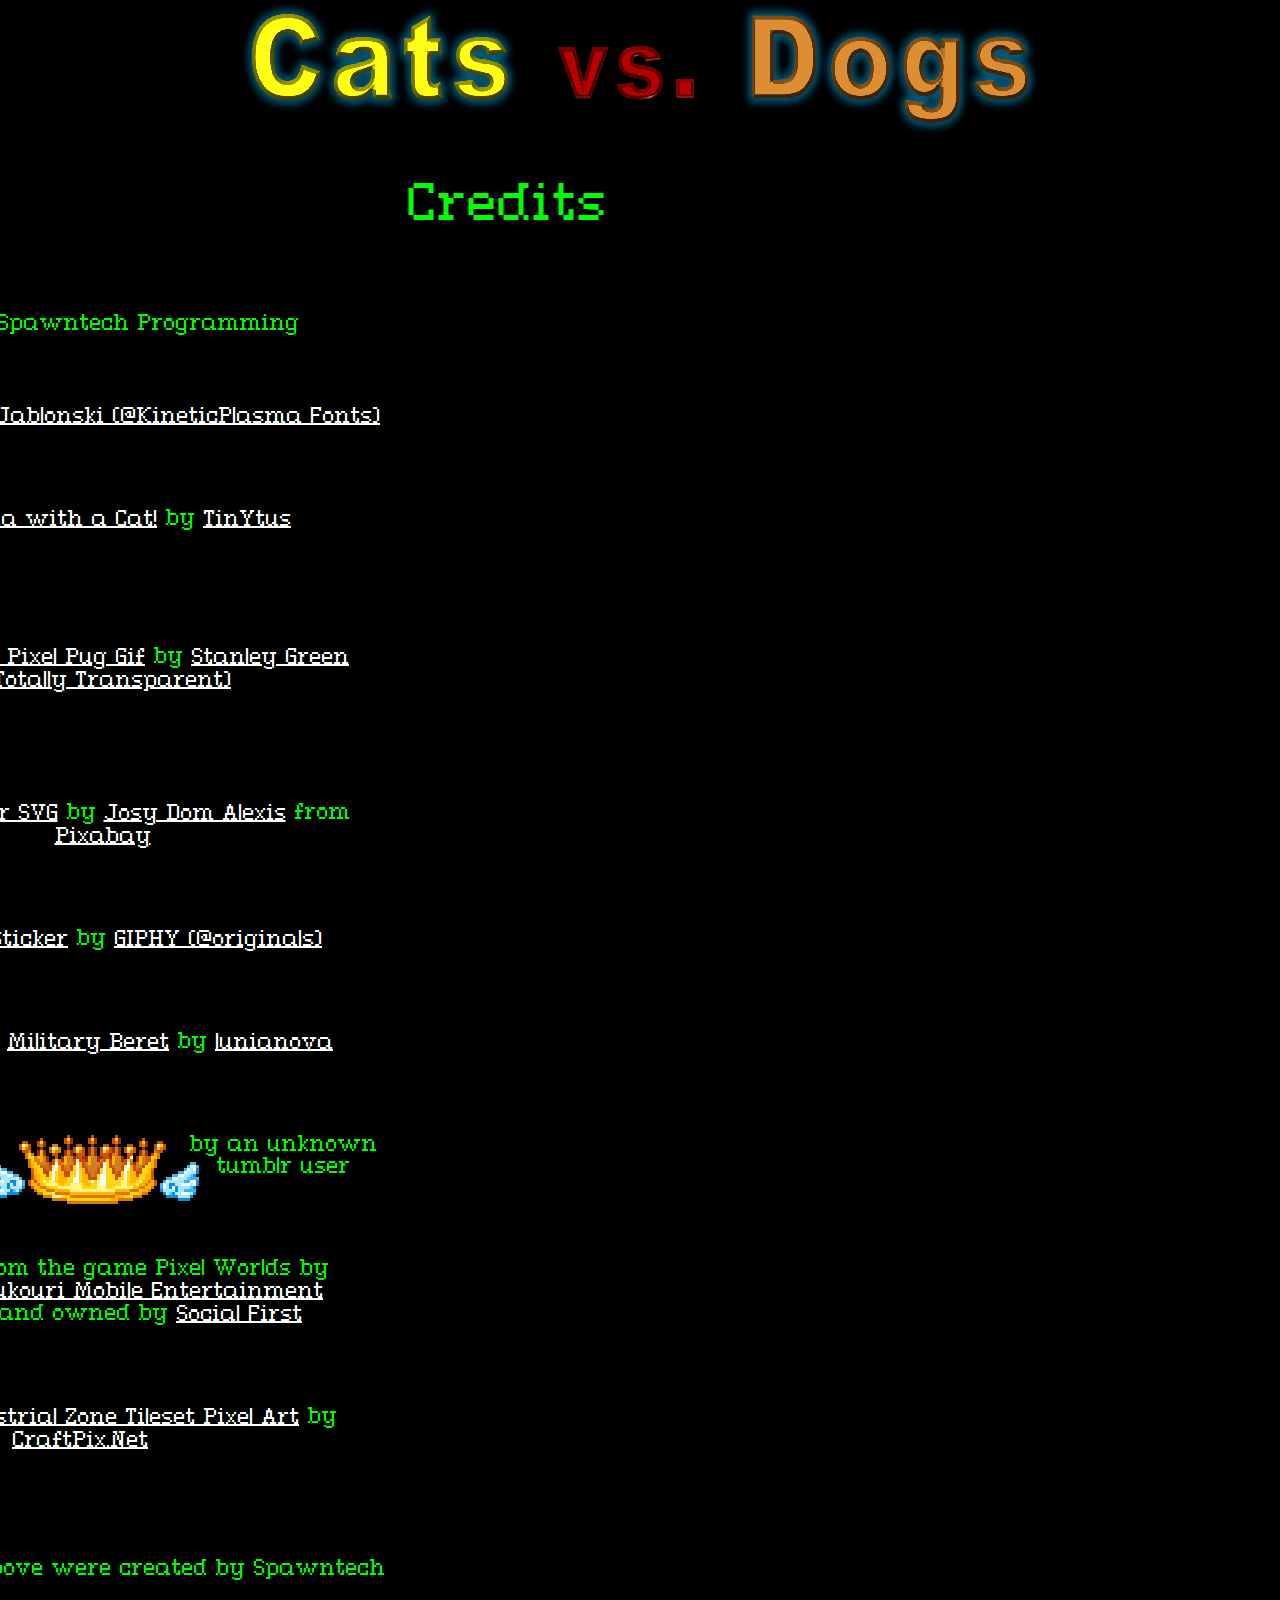
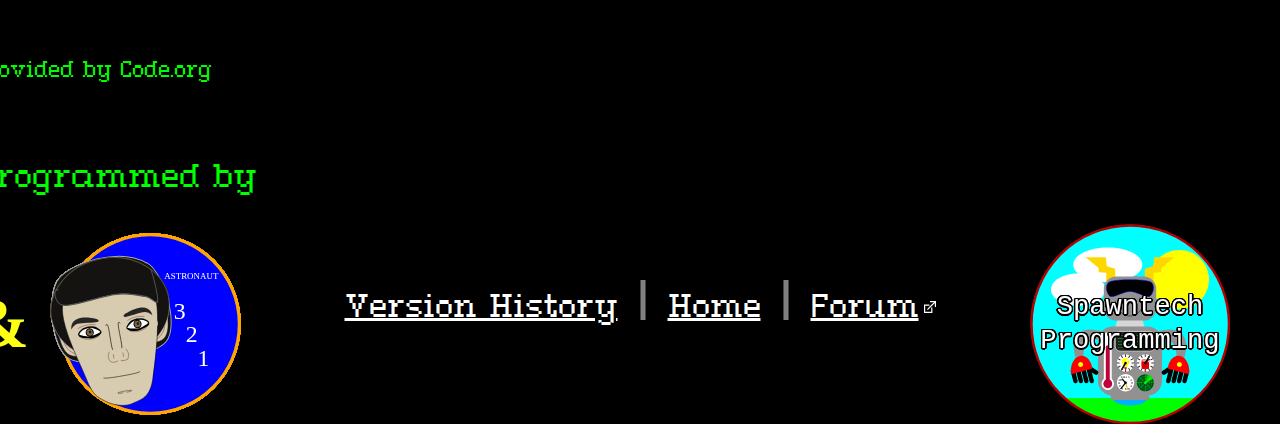
<file: credits/index.html>
<!DOCTYPE html>
<html>
  <head>
    <link
      rel="icon"
      href="../assets/icon.ico"
    />
    <title>Credits | Cats vs. Dogs</title>
    <meta charset="utf-8" />
    <link rel="stylesheet" href="../style.css" />
    <script src="linkScript.js"></script>
  </head>
  <body>
    <img
      id="title"
      width="800"
      height="137.315482321"
      src="../assets/title.png"
    >
    <h1>Credits</h1>
    <div id="allCredits">
      <h3 class="creditText">Cats vs. Dogs Title Art by Spawntech Programming</h3>
      <h3>
        <a href="https://www.fontspace.com/connection-serif-font-f26406"
          >Connection Serif Font</a
        >
        by
        <a href="https://www.fontspace.com/kineticplasma-fonts"
          >Robert Jablonski (@KineticPlasma Fonts)</a
        >
      </h3>
      <img
        class="creditImage"
        src="../assets/cat.gif"
        width="200"
        height="130"
      >
      <h3 class="creditText">
        <a href="https://community.gamedev.tv/t/tilevania-with-a-cat/219477"
          >Tilevania with a Cat!</a
        >
        by <a href="https://community.gamedev.tv/u/tinytus/">TinYtus</a>
      </h3>
      <img
        class="creditImage"
        src="../assets/dog.gif"
        width="200"
        height="132"
      >
      <h3 class="creditText" id="dog">
        <a
          href="https://totallytransparent.tumblr.com/post/55811697266/transparent-pixel-pug-gif-edited-by-totally"
          >Transparent Pixel Pug Gif</a
        >
        by <a href="https://stanley-green.tumblr.com/">Stanley Green</a>
        <a href="https://totallytransparent.tumblr.com/"
          >(@Totally Transparent)</a
        >
      </h3>
      <svg class="creditImage" id="gearSVG" width="175" height="150">
        <path
          d="M123,73V55h-14.08c-1.21-6.03-3.68-11.63-7-16.54l10.23-10.23L99.77,15.85L89.54,26.08   c-4.91-3.32-10.51-5.7-16.54-6.91V5H55v14.08c-6.03,1.21-11.63,3.68-16.54,7L28.23,15.85L15.85,28.23l10.09,10.09   c-3.32,4.92-5.69,10.64-6.88,16.68H5v18l14.16,0.02c1.22,5.97,3.61,11.59,6.91,16.35l-10.22,10.4l12.38,12.38l10.23-10.23   c4.91,3.32,10.51,5.7,16.54,6.91V123h18l0.06-14.11c6.03-1.21,11.63-3.67,16.54-6.99l10.2,10.24l12.36-12.38l-10.23-10.22   c3.32-4.91,5.69-10.51,6.9-16.54H123z M64,85.08c-11.64,0-21.08-9.44-21.08-21.08S52.36,42.92,64,42.92S85.08,52.36,85.08,64   S75.64,85.08,64,85.08z"
          fill="#AFAFAF"
        />
        <path
          d="m73 126h-18c-1.657 0-3-1.343-3-3v-11.775c-4.644-1.175-9.041-3.011-13.124-5.479l-8.525 8.524c-1.125 1.126-3.118 1.125-4.242 0l-12.38-12.38c-1.165-1.164-1.173-3.049-0.019-4.224l8.53-8.681c-2.419-3.951-4.278-8.362-5.466-12.97l-11.778-0.015c-1.656-2e-3 -2.996-1.345-2.996-3v-18c0-1.657 1.343-3 3-3h11.657c1.172-4.685 3.029-9.195 5.461-13.259l-8.39-8.39c-1.172-1.171-1.172-3.071 0-4.242l12.38-12.38c1.125-1.125 3.117-1.126 4.242 0l8.522 8.522c4.152-2.526 8.551-4.39 13.126-5.562v-11.689c0-1.657 1.343-3 3-3h18c1.657 0 3 1.343 3 3v11.775c4.644 1.175 9.041 3.011 13.124 5.479l8.525-8.524c1.125-1.126 3.118-1.125 4.242 0l12.38 12.38c0.563 0.563 0.879 1.325 0.879 2.121 0 0.795-0.316 1.559-0.879 2.121l-8.522 8.522c2.526 4.152 4.39 8.551 5.562 13.126h11.691c1.657 0 3 1.343 3 3v18c0 1.657-1.343 3-3 3h-11.774c-1.176 4.65-3.008 9.047-5.469 13.123l8.523 8.515c1.172 1.171 1.173 3.07 3e-3 4.242l-12.36 12.38c-0.563 0.563-1.327 0.88-2.123 0.88h-2e-3c-0.797 0-1.561-0.318-2.124-0.883l-8.492-8.526c-4.147 2.521-8.547 4.381-13.132 5.553l-0.05 11.729c-7e-3 1.652-1.348 2.987-3 2.987zm-15-6h12.013l0.047-11.123c6e-3 -1.425 1.013-2.648 2.41-2.929 5.46-1.096 10.659-3.294 15.45-6.534 1.193-0.806 2.79-0.652 3.806 0.368l8.077 8.109 8.116-8.129-8.108-8.1c-1.018-1.017-1.17-2.612-0.365-3.803 3.155-4.667 5.323-9.865 6.444-15.45 0.281-1.401 1.512-2.41 2.941-2.41h11.169v-11.999h-11.08c-1.429 0-2.66-1.008-2.941-2.41-1.093-5.447-3.294-10.645-6.544-15.45-0.805-1.191-0.652-2.786 0.364-3.802l8.108-8.109-8.137-8.137-8.109 8.108c-1.016 1.016-2.611 1.169-3.802 0.364-4.679-3.165-9.877-5.336-15.45-6.454-1.401-0.28-2.409-1.511-2.409-2.94v-11.17h-12v11.08c0 1.429-1.008 2.66-2.41 2.941-5.447 1.093-10.645 3.294-15.45 6.544-1.191 0.805-2.787 0.652-3.802-0.364l-8.109-8.108-8.137 8.137 7.968 7.969c1.016 1.016 1.169 2.608 0.366 3.799-3.099 4.593-5.32 9.981-6.423 15.583-0.276 1.405-1.51 2.419-2.943 2.419h-11.06v12.004l11.165 0.016c1.424 2e-3 2.65 1.004 2.935 2.399 1.129 5.526 3.354 10.796 6.436 15.242 0.821 1.184 0.684 2.784-0.326 3.812l-8.135 8.279 8.156 8.156 8.109-8.108c1.015-1.017 2.609-1.17 3.802-0.364 4.679 3.165 9.877 5.336 15.45 6.454 1.401 0.281 2.41 1.512 2.41 2.941v11.169zm6-31.92c-13.278 0-24.08-10.802-24.08-24.08s10.802-24.08 24.08-24.08 24.08 10.802 24.08 24.08-10.802 24.08-24.08 24.08zm0-42.16c-9.969 0-18.08 8.111-18.08 18.08s8.111 18.08 18.08 18.08 18.08-8.111 18.08-18.08-8.111-18.08-18.08-18.08z"
          fill="#231F20"
        />
      </svg>
      <h3 class="creditText" id="gear">
        <a href="https://pixabay.com/vectors/settings-gear-options-1630709/"
          >Settings Gear SVG</a
        >
        by
        <a
          href="https://pixabay.com/users/josy_dom_alexis-487968/?utm_source=link-attribution&utm_medium=referral&utm_campaign=image&utm_content=1630709"
          >Josy Dom Alexis</a
        >
        from
        <a
          href="https://pixabay.com//?utm_source=link-attribution&utm_medium=referral&utm_campaign=image&utm_content=1630709"
          >Pixabay</a
        >
      </h3>
      <img
        class="creditImage"
        src="../assets/boom.gif"
        width="150"
        height="150"
      >
      <h3 class="creditText" id="boom"><a href="https://giphy.com/stickers/fire-flame-studiosoriginalstickers-26BRx71hqRexBe7Wo">Fire Explosion Sticker</a> by <a href="https://giphy.com/originals">GIPHY (@originals)</a></h3>
      <img
        class="creditImage"
        src="../assets/beret.png"
        width="190"
        height="110"
      >
      <h3 class="creditText" id="beret"><a href="https://www.reddit.com/r/PixelArt/comments/ewp6yh/military_beret/">Military Beret</a> by <a href="https://www.reddit.com/user/lunianova/">lunianova</a></h3>
      <img
        class="creditImage"
        src="../assets/crown.gif"
        width="225"
        height="84"
      >
      <h3 class="creditText" id="crown">by an unknown tumblr user</h3>
      <img
        class="creditImage"
        src="../assets/Iron Fence.png"
        width="100"
        height="100"
      >
      <img
        class="creditImage"
        src="../assets/Iron Block.png"
        width="100"
        height="100"
      >
      <img
        class="creditImage"
        src="../assets/Metal Slant.png"
        width="100"
        height="100"
      >
      <h3 class="creditText" id="triple">
        From the game Pixel Worlds by
        <br>
        <a href="http://www.kukouri.com/company">Kukouri Mobile Entertainment</a>
        <br>
        and owned by <a href="https://www.socialfirstgames.com/">Social First</a>
      </h3>
      <img
        class="creditImage"
        src="../assets/tileset.gif"
        width="160"
        height="96"
      >
      <h3 class="creditText" id="tileset">from <a href="https://craftpix.net/freebies/free-industrial-zone-tileset-pixel-art">Free Industrial Zone Tileset Pixel Art</a> by <a href="https://craftpix.net">CraftPix.Net</a></h3>
      <h3 id="end">Any variations of the images above were created by Spawntech</h3>
      <h3 class="creditText">
        All other assets provided by Code.org
      </h3>
      <h3 class="creditText" id="gamedev">Written and programmed by</h3>
      <h4 id="ampersand">&</h4>
      <iframe
        class="logo link1a"
        align="left"
        src="../animated/robot.html"
      ></iframe>
      <iframe
        class="logo link2a"
        align="right"
        src="../animated/logo.html"
      ></iframe>
      <a href="https://www.youtube.com/@spawn_tech" class="logo link1a circle"></a>
      <a
        href="https://www.khanacademy.org/profile/openpodbaydoorshal"
        class="logo link2a circle"
      >
      </a>
    </div>
    <div id="navLinks">
      <a href="../versions">Version History</a> | <a href="../">Home</a> |
      <a
        href="https://discord.gg/h2ZFPRUGpP"
        target="_blank"
        rel="noopener noreferrer"
        >Forum<svg width="12" height="15" id="external">
          <path
            fill="currentColor"
            d="M6 1.2V0h6v6h-1.2V2.046l-3.6 3.6V6.6v-.954L3.846 9 3 8.154 7.554 3.6H5.4v1.2H1.2v6h6V6.6h1.2V12H0V3.6h7.554l2.4-2.4H6z"
          ></path></svg
      ></a>
    </div>
  </body>

</html>
</file>
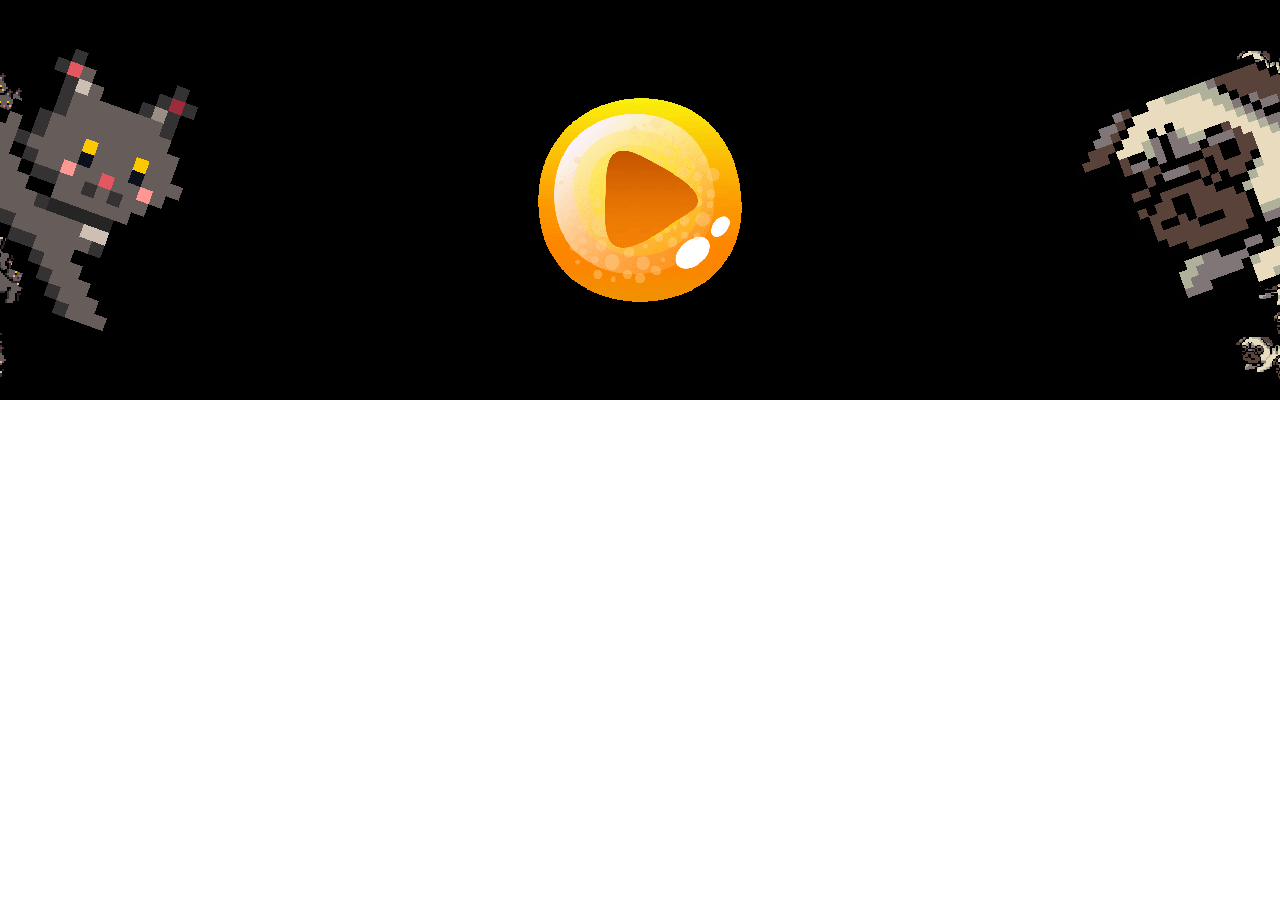
<file: playbutton.html>
<html>
  <head>
    <title>fancy play button</title>
    <meta charset="utf-8" />
    <meta name="viewport" content="width=device-width, initial-scale=1" />
    <script src="https://code.jquery.com/jquery-1.12.1.min.js"></script>
    <script src="gamelab-api.js"></script>
    <link href="gamelab.css" rel="stylesheet" type="text/css" />
    <script src="p5.js"></script>
    <script src="p5.play.js"></script>
    <script src="code4.js"></script>
    <style>
      body.expo {
        background-color: black;
      }
      #sketch.expo.no-controls {
        top: 82px;
      }
    </style>
  </head>
  <body
    class="web"
    style="
      margin: 0;
      overflow: hidden;
      user-select: none;
      -webkit-user-select: none;
      -webkit-touch-callout: none;
      position: fixed;
      top: 0;
      left: 0;
      width: 400px;
      height: 565px;
    "
  >
    <div id="sketch" class="web" style="position: absolute"></div>
    <div id="soft-buttons" style="display: none">
      <button id="leftButton" disabled className="arrow"></button>
      <button id="rightButton" disabled className="arrow"></button>
      <button id="upButton" disabled className="arrow"></button>
      <button id="downButton" disabled className="arrow"></button>
    </div>
    <div
      id="studio-dpad-container"
      style="
        position: absolute;
        width: 400px;
        bottom: 5px;
        height: 157px;
        overflow-y: hidden;
      "
    ></div>
  </body>
</html>
</file>
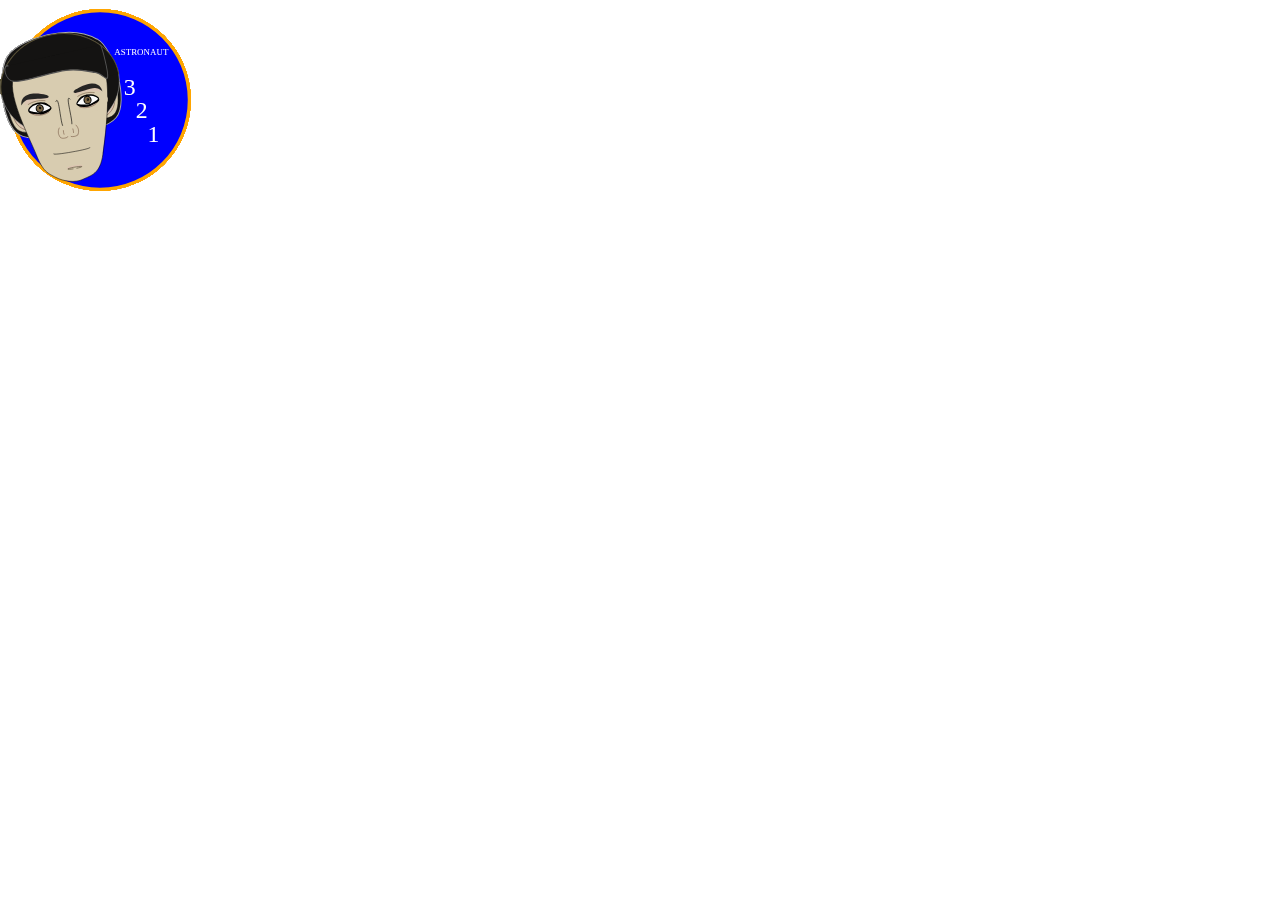
<file: animated/logo.html>
<html>
  <head>
    <title>Astronaut321 Logo</title>
    <meta charset="utf-8" />
    <meta name="viewport" content="width=device-width, initial-scale=1" />
    <script src="https://code.jquery.com/jquery-1.12.1.min.js"></script>
    <script src="gamelab-api.js"></script>
    <link href="gamelab.css" rel="stylesheet" type="text/css" />
    <script src="p5.js"></script>
    <script src="p5.play.js"></script>
    <script src="code2.js"></script>
    <style>
      body.expo {
        background-color: black;
      }
      #sketch.expo.no-controls {
        top: 82px;
      }
    </style>
  </head>
  <body
    class="web"
    style="
      margin: 0;
      overflow: hidden;
      user-select: none;
      -webkit-user-select: none;
      -webkit-touch-callout: none;
      position: fixed;
      top: 0;
      left: 0;
      width: 400px;
      height: 565px;
    "
  >
    <div id="sketch" class="web" style="position: absolute"></div>
    <div id="soft-buttons" style="display: none">
      <button id="leftButton" disabled className="arrow"></button>
      <button id="rightButton" disabled className="arrow"></button>
      <button id="upButton" disabled className="arrow"></button>
      <button id="downButton" disabled className="arrow"></button>
    </div>
    <div
      id="studio-dpad-container"
      style="
        position: absolute;
        width: 400px;
        bottom: 5px;
        height: 157px;
        overflow-y: hidden;
      "
    ></div>
  </body>
</html>
</file>
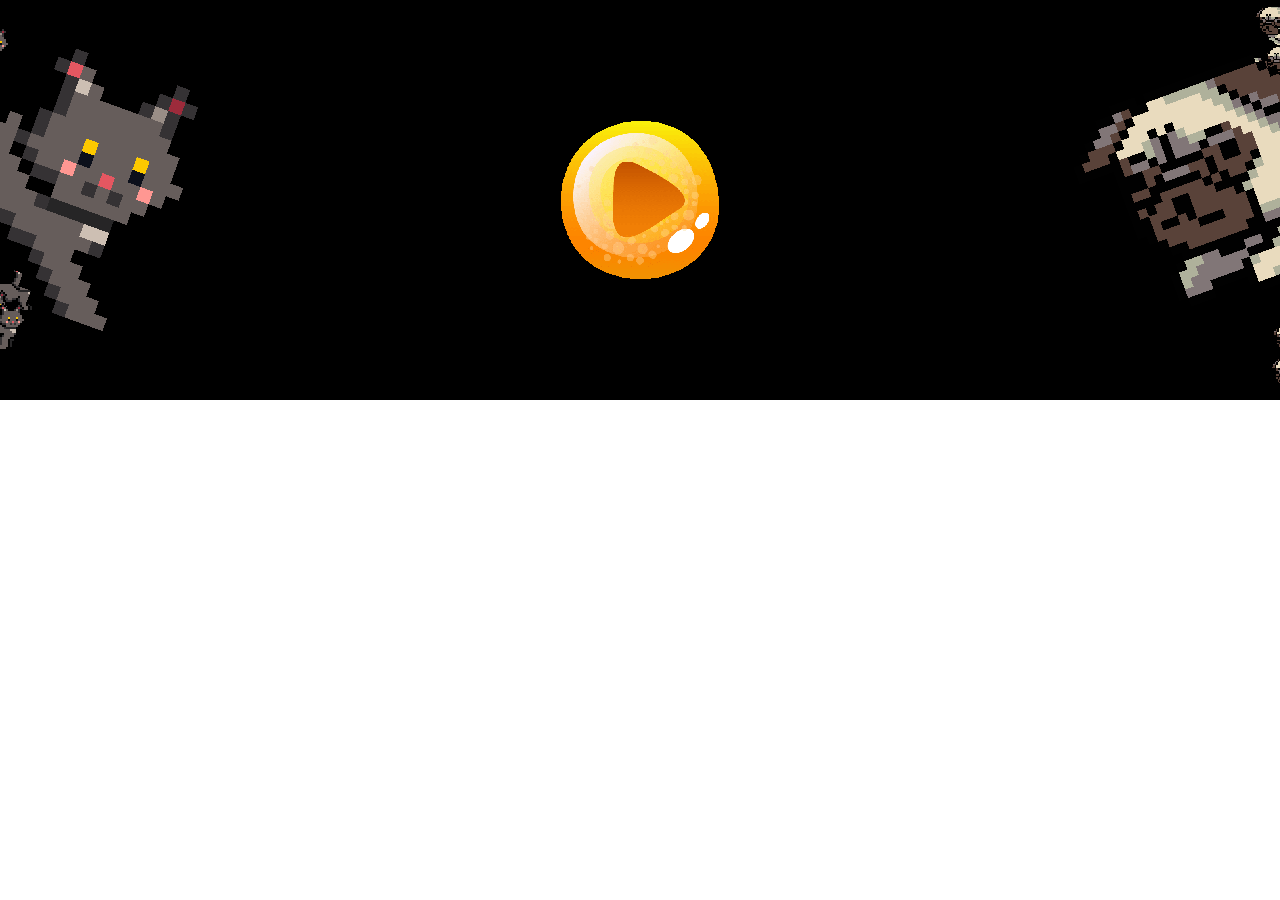
<file: animated/playbutton.html>
<html>
  <head>
    <title>fancy play button</title>
    <meta charset="utf-8" />
    <meta name="viewport" content="width=device-width, initial-scale=1" />
    <script src="https://code.jquery.com/jquery-1.12.1.min.js"></script>
    <script src="gamelab-api.js"></script>
    <link href="gamelab.css" rel="stylesheet" type="text/css" />
    <script src="p5.js"></script>
    <script src="p5.play.js"></script>
    <script src="code4.js"></script>
    <style>
      body.expo {
        background-color: black;
      }
      #sketch.expo.no-controls {
        top: 82px;
      }
    </style>
  </head>
  <body
    class="web"
    style="
      margin: 0;
      overflow: hidden;
      user-select: none;
      -webkit-user-select: none;
      -webkit-touch-callout: none;
      position: fixed;
      top: 0;
      left: 0;
      width: 400px;
      height: 565px;
    "
  >
    <div id="sketch" class="web" style="position: absolute"></div>
    <div id="soft-buttons" style="display: none">
      <button id="leftButton" disabled className="arrow"></button>
      <button id="rightButton" disabled className="arrow"></button>
      <button id="upButton" disabled className="arrow"></button>
      <button id="downButton" disabled className="arrow"></button>
    </div>
    <div
      id="studio-dpad-container"
      style="
        position: absolute;
        width: 400px;
        bottom: 5px;
        height: 157px;
        overflow-y: hidden;
      "
    ></div>
  </body>
</html>
</file>
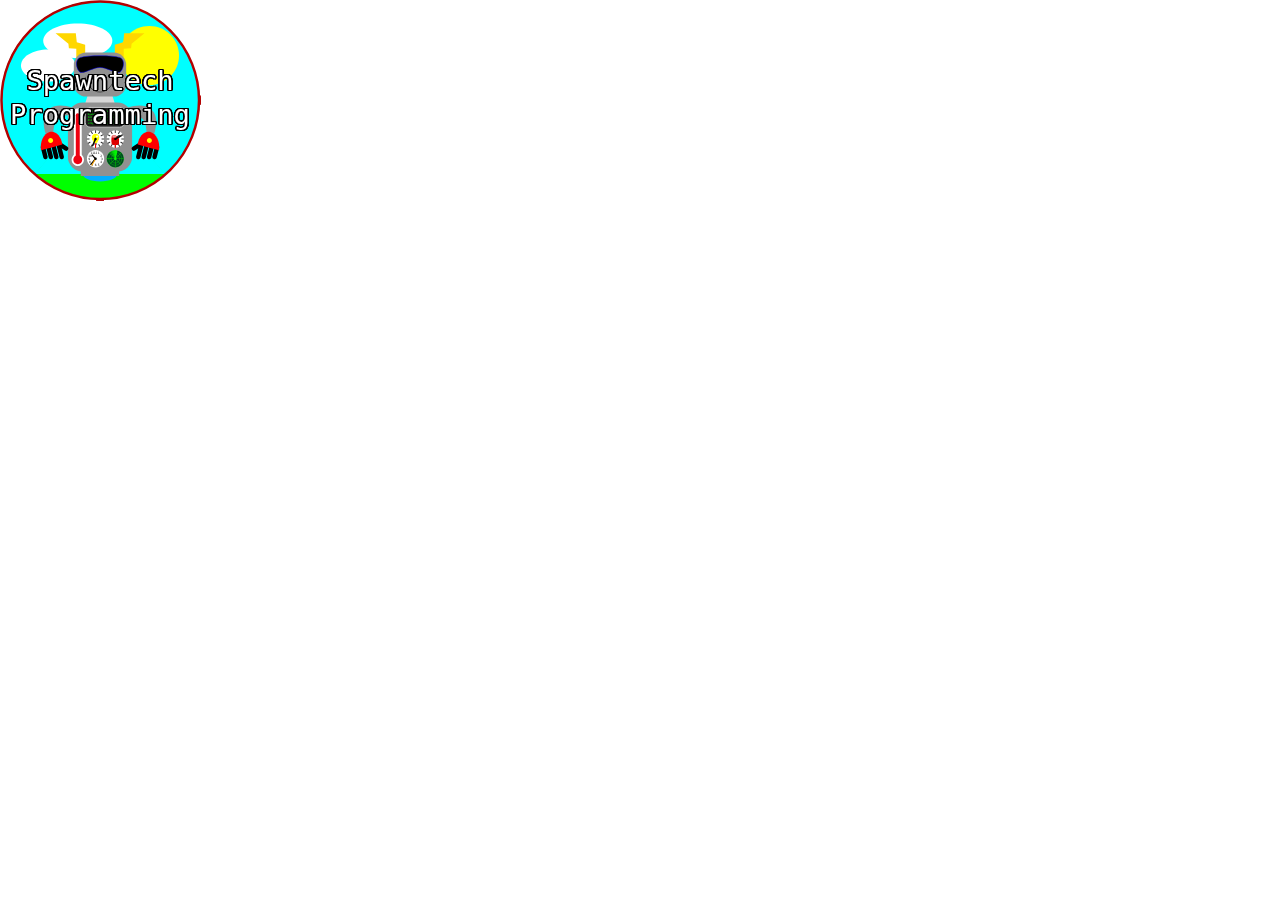
<file: animated/robot.html>
<html>
  <head>
    <title>Robot Logo</title>
    <meta charset="utf-8" />
    <meta name="viewport" content="width=device-width, initial-scale=1" />
    <script src="https://code.jquery.com/jquery-1.12.1.min.js"></script>
    <script src="gamelab-api.js"></script>
    <link href="gamelab.css" rel="stylesheet" type="text/css" />
    <script src="p5.js"></script>
    <script src="p5.play.js"></script>
    <script src="code.js"></script>
    <style>
      body.expo {
        background-color: black;
      }
      #sketch.expo.no-controls {
        top: 82px;
      }
    </style>
  </head>
  <body
    class="web"
    style="
      margin: 0;
      overflow: hidden;
      user-select: none;
      -webkit-user-select: none;
      -webkit-touch-callout: none;
      position: fixed;
      top: 0;
      left: 0;
      width: 400px;
      height: 565px;
    "
  >
    <div id="sketch" class="web" style="position: absolute"></div>
    <div id="soft-buttons" style="display: none">
      <button id="leftButton" disabled className="arrow"></button>
      <button id="rightButton" disabled className="arrow"></button>
      <button id="upButton" disabled className="arrow"></button>
      <button id="downButton" disabled className="arrow"></button>
    </div>
    <div
      id="studio-dpad-container"
      style="
        position: absolute;
        width: 400px;
        bottom: 5px;
        height: 157px;
        overflow-y: hidden;
      "
    ></div>
  </body>
</html>
</file>
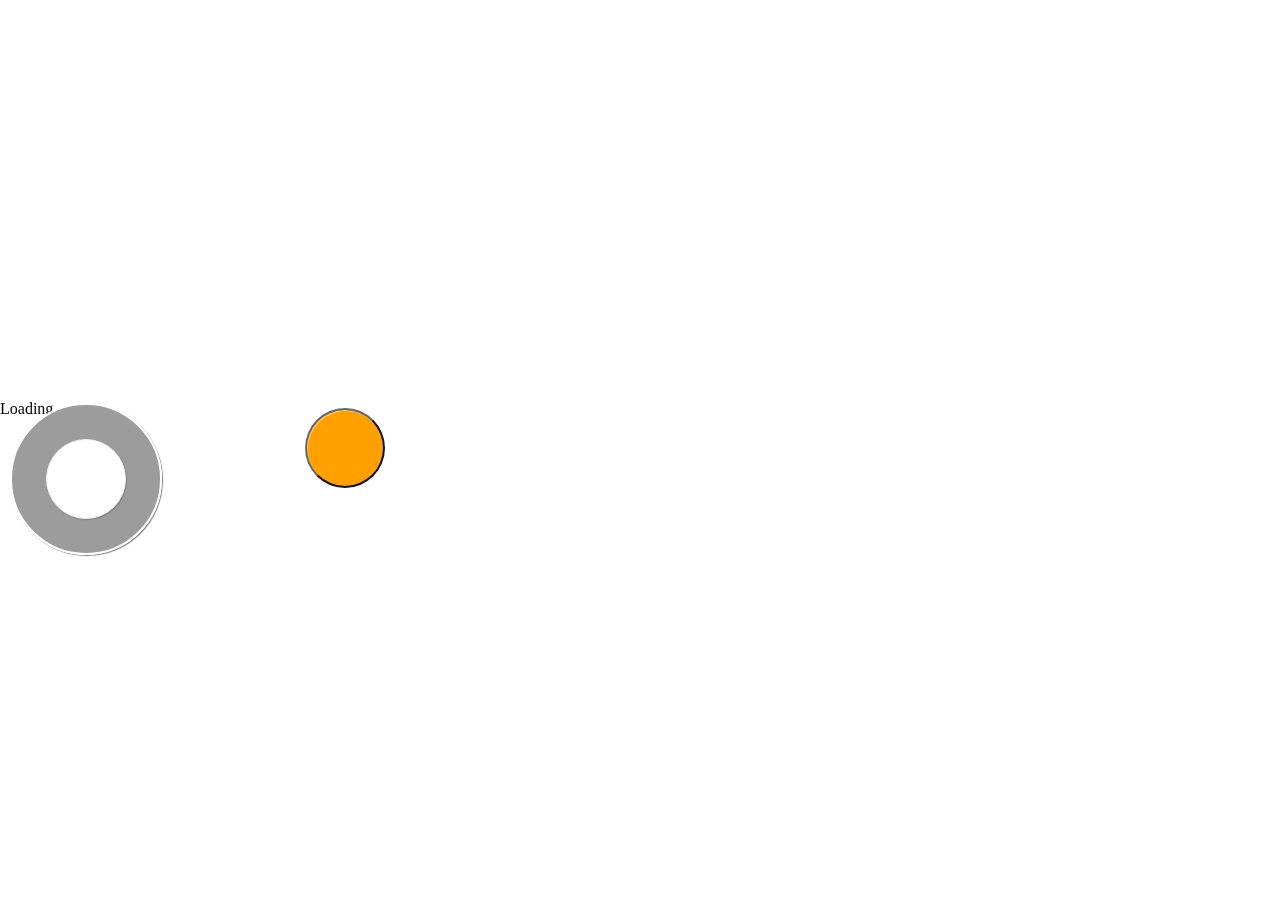
<file: animated/smallplaybutton.html>
<html>
  <head>
    <title>play button</title>
    <meta charset="utf-8" />
    <meta name="viewport" content="width=device-width, initial-scale=1" />
    <script src="https://code.jquery.com/jquery-1.12.1.min.js"></script>
    <script src="gamelab-api.js"></script>
    <link href="gamelab.css" rel="stylesheet" type="text/css" />
    <script src="p5.js"></script>
    <script src="p5.play.js"></script>
    <script src="code5.js"></script>
    <style>
      body.expo {
        background-color: black;
      }
      #sketch.expo.no-controls {
        top: 82px;
      }
    </style>
  </head>
  <body
    class="web"
    style="
      margin: 0;
      overflow: hidden;
      user-select: none;
      -webkit-user-select: none;
      -webkit-touch-callout: none;
      position: fixed;
      top: 0;
      left: 0;
      width: 400px;
      height: 565px;
    "
  >
    <div id="sketch" class="web" style="position: absolute"></div>
    <div id="soft-buttons" style="display: none">
      <button id="leftButton" disabled className="arrow"></button>
      <button id="rightButton" disabled className="arrow"></button>
      <button id="upButton" disabled className="arrow"></button>
      <button id="downButton" disabled className="arrow"></button>
    </div>
    <div
      id="studio-dpad-container"
      style="
        position: absolute;
        width: 400px;
        bottom: 5px;
        height: 157px;
        overflow-y: hidden;
      "
    ></div>
  </body>
</html>
</file>
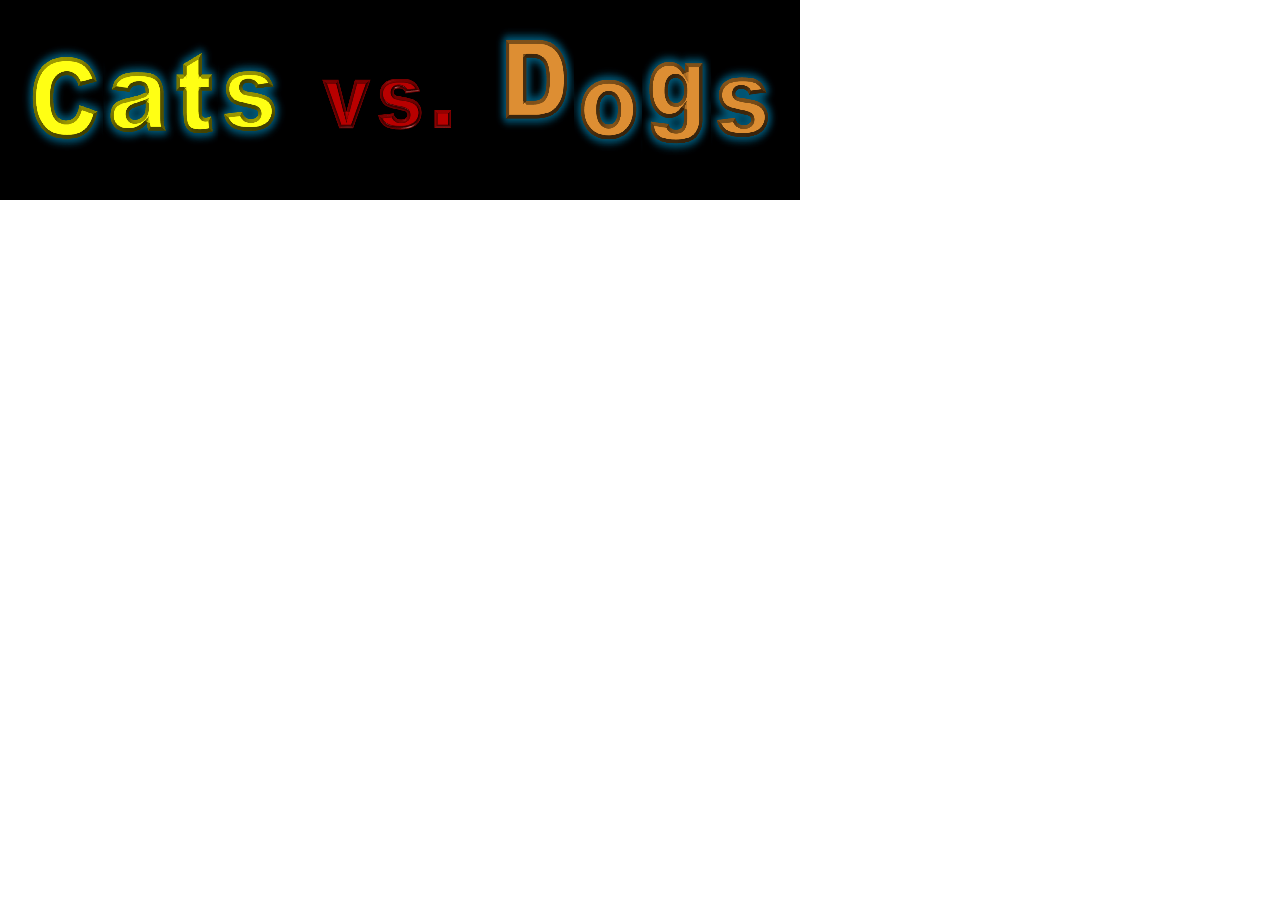
<file: animated/title.html>
<html>
  <head>
    <title>Animated Title</title>
    <meta charset="utf-8" />
    <meta name="viewport" content="width=device-width, initial-scale=1" />
    <script src="https://code.jquery.com/jquery-1.12.1.min.js"></script>
    <script src="gamelab-api.js"></script>
    <link href="gamelab.css" rel="stylesheet" type="text/css" />
    <script src="p5.js"></script>
    <script src="p5.play.js"></script>
    <script src="code3.js"></script>
    <style>
      body.expo {
        background-color: black;
      }
      #sketch.expo.no-controls {
        top: 82px;
      }
    </style>
  </head>
  <body
    class="web"
    style="
      margin: 0;
      overflow: hidden;
      user-select: none;
      -webkit-user-select: none;
      -webkit-touch-callout: none;
      position: fixed;
      top: 0;
      left: 0;
      width: 400px;
      height: 565px;
    "
  >
    <div id="sketch" class="web" style="position: absolute"></div>
    <div id="soft-buttons" style="display: none">
      <button id="leftButton" disabled className="arrow"></button>
      <button id="rightButton" disabled className="arrow"></button>
      <button id="upButton" disabled className="arrow"></button>
      <button id="downButton" disabled className="arrow"></button>
    </div>
    <div
      id="studio-dpad-container"
      style="
        position: absolute;
        width: 400px;
        bottom: 5px;
        height: 157px;
        overflow-y: hidden;
      "
    ></div>
  </body>
</html>
</file>
<file: style.css>
@font-face {
  font-family: bitfont;
  font-weight: bold;
  src: url("assets/ConnectionSerif-d20X.ttf")
    format("truetype");
}
img {
  image-rendering: -webkit-optimize-contrast; /* for WebKit (Safari, Chrome) */
  image-rendering: crisp-edges; /* for Firefox */
  image-rendering: pixelated; /* for other browsers */
}
a:link {
  color: white;
}
a:visited {
  color: lightgray;
}
a:hover {
  color: lime;
}
a:focus {
  color: lime;
}
a:active {
  color: green;
}
body {
  background-color: black;
  font-family: bitfont;
  color: lime;
  margin: 0px;
}
p {
  margin: 10px;
  font-size: 20px;
}
p > a {
  font-size: 20px;
}
h1 {
  margin: 40px;
  margin-left: -227.5px;
  text-align: center;
  font-size: 50px;
}
h2 {
  margin: 40px;
  margin-left: -100px;
  text-align: center;
  font-size: 50px;
}
iframe {
  border: 0px;
  display: block;
  margin: auto;
}
#playButton {
  position: relative;
  left: 0px;
  width: 100%;
  min-width: 885px;
  margin-top: 20px;
  margin-bottom: 20px;
}
#title {
  padding-left: 42.5px;
  padding-right: 42.5px;
  margin: auto;
  display: block;
}
#trailer {
  float: left;
  margin: 10px;
  margin-top: 5px;
  margin-bottom: 0px;
  width: 560px;
  height: 315px;
  position: static;
}
#trailerBox {
  width: 100%;
  min-width: 885px;
  height: auto;
  min-height: 325px;
}
#navLinks {
  width: 100%;
  min-width: 885px;
  text-align: center;
  display: block;
  margin-top: 80px;
  margin-bottom: 10px;
  color: gray;
  font-size: 50px;
}
#external {
  margin-left: 5px;
}
#contentBox {
  border: 5px solid gray;
  border-top: 0px;
  width: 800px;
  positon: absolute;
  display: block;
  margin-left: -405px;
}
.sectionBox {
  background-color: rgb(20, 20, 20);
  border-top: 5px solid gray;
  height: 150px;
  width: 800px;
  positon: absolute;
  display: block;
  margin: auto;
}
.button {
  float: left;
  position: relative;
}
.notes {
  width: 650px;
  height: 118px;
  overflow: auto;
  border: 0px;
}
h6 {
  margin: 5px;
  font-size: 20px;
}
a {
  font-size: 30px;
  pointer-events: auto;
}
#allCredits {
  width: 800px;
  text-align: center;
  height: auto;
  min-height: 1070px;
  margin-left: -400px;
}
.creditImage {
  float: left;
  display: block;
  position: relative;
  left: 40px;
}
h3 {
  font-size: 20px;
  vertical-align: middle;
}
h3 > a {
  font-size: 20px;
  vertical-align: middle;
}
.creditText {
  margin-top: 80px;
  margin-bottom: 70px;
}
#player {
  margin-top: 130px;
}
#dog {
  margin-top: 115px;
}
#gearSVG {
  margin-left: 30px;
}
#gear {
  margin-top: 110px;
}
#end {
  margin-top: 106px;
}
footer {
  position: sticky;
  left: 0px;
  bottom: 0px;
  width: 100%;
  min-width: 885px;
  height: 200px;
  pointer-events: none;
}
.logo {
  display: block;
  width: 200px;
  height: 200px;
}
#gamedev {
  font-size: 30px;
  margin-bottom: 30px;
}
#ampersand {
  position: absolute;
  margin-top: 60px;
  width: 800px;
  font-family: times-new-roman;
  font-size: 70px;
  color: rgb(255, 255, 20);
}
#link1 {
  position: absolute;
  left: 0%;
  border-radius: 100px;
}
#link2 {
  position: absolute;
  right: 0%;
  top: 0px;
  border-radius: 100px;
}
.link1a {
  position: absolute;
  right: 50px;
}
.link2a {
  position: absolute;
  left: 50px;
}
</file>
<file: gamelab.css>
/*
   Font Awesome S3 Bucket URLs
   Current version: 6.6.0
   If you are changing the location of these files,
   see the readme in this directory for more detail on manual steps to take when uploading new files.
 */
#debugResizeBar {
  width: 100%;
  height: 13px;
  line-height: 13px;
  color: #c6cacd;
  font-size: 24px;
  text-align: center;
  cursor: ns-resize;
  white-space: nowrap;
}

#debug-buttons {
  display: inline;
  white-space: normal;
}

.debugger_button {
  border: 1px solid #0094ca;
  background-color: #0094ca;
  color: #fff;
  margin-left: 0;
  margin-right: 3px;
  padding: 3px 6px;
  font-size: 14px;
  min-width: 120px;
}
.debugger_button:disabled {
  cursor: not-allowed;
}
.debugger_button:disabled:active {
  border: none !important;
}

#continueButton {
  border-color: #ffa400;
  background-color: #ffa400;
}

.debugger_button:focus {
  outline-style: none;
}

.debugger_button > img {
  float: left;
  opacity: 1;
}

#debug-area {
  position: absolute;
  bottom: 0;
  height: 43px;
  left: 0;
  right: 0;
  z-index: 2;
  max-height: calc(50% - 16px) !important;
}

#codeTextbox.pin_bottom {
  bottom: 43px;
}

#debug-commands-header {
  width: 270px;
  float: left;
  border-right: 1px solid gray;
}
#debug-commands-header .fa {
  margin: 0 0.25em;
}

#watchersResizeBar {
  height: 100%;
  width: 13px;
  cursor: ew-resize;
  position: absolute;
  right: 193.5px;
  z-index: 1;
  top: 13px;
}

.debug-commands,
.debug-console,
.debug-watch {
  display: block;
  background-color: #fff;
  border: 1px solid #ddd;
  position: absolute;
  top: 43px;
  bottom: 0;
}

.debug-commands {
  left: 0;
  width: 270px;
  text-align: center;
}

.debug-watch {
  right: 0;
  width: 200px;
  overflow-y: scroll;
}
.debug-watch.no-commands {
  max-width: calc(100% - 130px);
}

.debug-watch *,
.debug-watch input {
  font-family: monospace;
  font-size: 12px;
}

.debug-watch-item {
  margin: 0;
  line-height: 14px;
  clear: both;
  margin-bottom: 1px;
}
.debug-watch-item .watch-variable,
.debug-watch-item .watch-separator {
  color: purple;
}
.debug-watch-item .watch-unavailable {
  color: red;
}

.debug-console {
  left: 270px;
  right: 200px;
  min-width: 130px;
}
.debug-console.no-commands {
  left: 0;
}
.debug-console.no-watch {
  right: 0;
}

.debug-console *,
.debug-console input {
  font-family: monospace;
  font-size: 12px;
}

#slider-cell {
  float: left;
  cursor: default;
}

/* Slider. */
.sliderContainer {
  float: left;
}

.sliderTrack {
  stroke: #ebe8f1;
  stroke-width: 4px;
  stroke-linecap: round;
}

.sliderKnob {
  fill: #ddd;
  stroke: #bbc;
  stroke-width: 1px;
  stroke-linejoin: round;
}

.sliderKnob:hover {
  fill: #eee;
}

/* Sprited icons. */
.pause-btn {
  background-position: 0 -84px;
  margin-right: 3px;
}

.continue-btn {
  background-position: -21px -84px;
  margin-right: 3px;
}

.step-in-btn {
  background-position: 0 -105px;
  margin-right: 3px;
}

.step-out-btn {
  background-position: -21px -105px;
  margin-right: 3px;
}

.step-over-btn {
  background-position: 0 21px;
  margin-right: 3px;
}

#visualizationOverlay {
  position: absolute;
  top: 0;
  left: auto;
  overflow: hidden;
  outline: none;
  -webkit-touch-callout: none;
  -webkit-user-select: none;
  -khtml-user-select: none;
  -moz-user-select: none;
  -ms-user-select: none;
  user-select: none;
  pointer-events: none;
}

#divGameLab {
  overflow: hidden;
  outline: none;
  -webkit-touch-callout: none;
  position: relative;
  z-index: 1;
  background-color: white;
  -webkit-user-select: none;
  -khtml-user-select: none;
  -moz-user-select: none;
  -ms-user-select: none;
  user-select: none;
}
#divGameLab.withCrosshair {
  cursor: crosshair;
}

.legacy-share-view #runButton,
.legacy-share-view #resetButton {
  display: none !important;
}
.legacy-share-view #studio-dpad-container {
  margin-top: -24px;
}

#visualizationOverlay {
  z-index: 2;
}

/* Sprited icons. */
.icon21 {
  height: 21px;
  width: 21px;
  background-image: url("/blockly/media/gamelab/icons.png");
  background-size: 42px 147px;
}

.code {
  background-position: -21px 0;
}

.link {
  background-position: 0 0;
}

.run {
  background-position: 0 -21px;
  margin-right: 3px;
}

.stop {
  background-position: -21px -21px;
  margin-right: 3px;
}

.dpad-btn {
  background-position: -21px -63px;
}

.left-btn {
  background-position: -21px -42px;
  margin-right: 3px;
}

.right-btn {
  background-position: -21px -126px;
  margin-right: 3px;
}

.up-btn {
  background-position: 0 -63px;
  margin-right: 3px;
}

.down-btn {
  background-position: 0 -42px;
  margin-right: 3px;
}

#share-cell {
  display: inline-block;
  vertical-align: top;
}
#share-cell.share-cell-none {
  display: none;
}

#studio-dpad {
  position: absolute;
  height: 152px;
  width: 390px;
  vertical-align: top;
  margin-left: 10px;
  -webkit-touch-callout: none;
}

#studio-dpad-rim {
  position: absolute;
  width: 0;
  height: 0;
  border: 76px solid #fff;
  border-radius: 76px;
  box-shadow: 1px 1px 1px 0 #7f7f7f;
}

#studio-dpad-cone {
  position: absolute;
  margin: 2px;
  width: 0;
  height: 0;
  border: 74px solid #9c9c9c;
  border-radius: 74px;
}
#studio-dpad-cone.left {
  border-top-color: #ffd080;
  transform: rotate(270deg);
}
#studio-dpad-cone.left.down {
  transform: rotate(220deg);
}
#studio-dpad-cone.left.up {
  transform: rotate(320deg);
}
#studio-dpad-cone.right {
  border-top-color: #ffd080;
  transform: rotate(90deg);
}
#studio-dpad-cone.right.down {
  transform: rotate(140deg);
}
#studio-dpad-cone.right.up {
  transform: rotate(40deg);
}
#studio-dpad-cone.up {
  border-top-color: #ffd080;
  transform: rotate(0deg);
}
#studio-dpad-cone.down {
  border-top-color: #ffd080;
  transform: rotate(180deg);
}

#studio-dpad-button {
  display: inline;
  position: relative;
  border-radius: 40px;
  width: 80px;
  height: 80px;
  margin: 36px 5px 5px 36px;
  border: 1px solid #efefef;
  background-color: #fff;
  box-shadow: 1px 1px 1px 0 #7f7f7f;
}
#studio-dpad-button.active {
  border: 1px solid #9f9f9f;
  box-shadow: none;
}
#studio-dpad-button.left {
  left: -17px;
}
#studio-dpad-button.left.up {
  left: -12px;
  top: -12px;
}
#studio-dpad-button.left.down {
  left: -12px;
  top: 12px;
}
#studio-dpad-button.right {
  left: 17px;
}
#studio-dpad-button.right.up {
  left: 12px;
  top: -12px;
}
#studio-dpad-button.right.down {
  left: 12px;
  top: 12px;
}
#studio-dpad-button.up {
  top: -17px;
}
#studio-dpad-button.down {
  top: 17px;
}

#studio-space-button {
  position: absolute;
  border-radius: 40px;
  width: 80px;
  height: 80px;
  right: 10px;
  margin: 5px;
  border-color: #666;
  background-color: #ffa000;
  box-shadow: inset 1px 1px 0 0 #ffd07f;
}
#studio-space-button.active {
  border-radius: 39px;
  width: 78px;
  height: 78px;
  margin-right: 6px;
  margin-top: 6px;
}
#studio-space-button:focus {
  outline: 0;
}
</file>
<file: animated/gamelab.css>
/*
   Font Awesome S3 Bucket URLs
   Current version: 6.6.0
   If you are changing the location of these files,
   see the readme in this directory for more detail on manual steps to take when uploading new files.
 */
#debugResizeBar {
  width: 100%;
  height: 13px;
  line-height: 13px;
  color: #c6cacd;
  font-size: 24px;
  text-align: center;
  cursor: ns-resize;
  white-space: nowrap;
}

#debug-buttons {
  display: inline;
  white-space: normal;
}

.debugger_button {
  border: 1px solid #0094ca;
  background-color: #0094ca;
  color: #fff;
  margin-left: 0;
  margin-right: 3px;
  padding: 3px 6px;
  font-size: 14px;
  min-width: 120px;
}
.debugger_button:disabled {
  cursor: not-allowed;
}
.debugger_button:disabled:active {
  border: none !important;
}

#continueButton {
  border-color: #ffa400;
  background-color: #ffa400;
}

.debugger_button:focus {
  outline-style: none;
}

.debugger_button > img {
  float: left;
  opacity: 1;
}

#debug-area {
  position: absolute;
  bottom: 0;
  height: 43px;
  left: 0;
  right: 0;
  z-index: 2;
  max-height: calc(50% - 16px) !important;
}

#codeTextbox.pin_bottom {
  bottom: 43px;
}

#debug-commands-header {
  width: 270px;
  float: left;
  border-right: 1px solid gray;
}
#debug-commands-header .fa {
  margin: 0 0.25em;
}

#watchersResizeBar {
  height: 100%;
  width: 13px;
  cursor: ew-resize;
  position: absolute;
  right: 193.5px;
  z-index: 1;
  top: 13px;
}

.debug-commands,
.debug-console,
.debug-watch {
  display: block;
  background-color: #fff;
  border: 1px solid #ddd;
  position: absolute;
  top: 43px;
  bottom: 0;
}

.debug-commands {
  left: 0;
  width: 270px;
  text-align: center;
}

.debug-watch {
  right: 0;
  width: 200px;
  overflow-y: scroll;
}
.debug-watch.no-commands {
  max-width: calc(100% - 130px);
}

.debug-watch *,
.debug-watch input {
  font-family: monospace;
  font-size: 12px;
}

.debug-watch-item {
  margin: 0;
  line-height: 14px;
  clear: both;
  margin-bottom: 1px;
}
.debug-watch-item .watch-variable,
.debug-watch-item .watch-separator {
  color: purple;
}
.debug-watch-item .watch-unavailable {
  color: red;
}

.debug-console {
  left: 270px;
  right: 200px;
  min-width: 130px;
}
.debug-console.no-commands {
  left: 0;
}
.debug-console.no-watch {
  right: 0;
}

.debug-console *,
.debug-console input {
  font-family: monospace;
  font-size: 12px;
}

#slider-cell {
  float: left;
  cursor: default;
}

/* Slider. */
.sliderContainer {
  float: left;
}

.sliderTrack {
  stroke: #ebe8f1;
  stroke-width: 4px;
  stroke-linecap: round;
}

.sliderKnob {
  fill: #ddd;
  stroke: #bbc;
  stroke-width: 1px;
  stroke-linejoin: round;
}

.sliderKnob:hover {
  fill: #eee;
}

/* Sprited icons. */
.pause-btn {
  background-position: 0 -84px;
  margin-right: 3px;
}

.continue-btn {
  background-position: -21px -84px;
  margin-right: 3px;
}

.step-in-btn {
  background-position: 0 -105px;
  margin-right: 3px;
}

.step-out-btn {
  background-position: -21px -105px;
  margin-right: 3px;
}

.step-over-btn {
  background-position: 0 21px;
  margin-right: 3px;
}

#visualizationOverlay {
  position: absolute;
  top: 0;
  left: auto;
  overflow: hidden;
  outline: none;
  -webkit-touch-callout: none;
  -webkit-user-select: none;
  -khtml-user-select: none;
  -moz-user-select: none;
  -ms-user-select: none;
  user-select: none;
  pointer-events: none;
}

#divGameLab {
  overflow: hidden;
  outline: none;
  -webkit-touch-callout: none;
  position: relative;
  z-index: 1;
  background-color: white;
  -webkit-user-select: none;
  -khtml-user-select: none;
  -moz-user-select: none;
  -ms-user-select: none;
  user-select: none;
}
#divGameLab.withCrosshair {
  cursor: crosshair;
}

.legacy-share-view #runButton,
.legacy-share-view #resetButton {
  display: none !important;
}
.legacy-share-view #studio-dpad-container {
  margin-top: -24px;
}

#visualizationOverlay {
  z-index: 2;
}

/* Sprited icons. */
.icon21 {
  height: 21px;
  width: 21px;
  background-image: url("/blockly/media/gamelab/icons.png");
  background-size: 42px 147px;
}

.code {
  background-position: -21px 0;
}

.link {
  background-position: 0 0;
}

.run {
  background-position: 0 -21px;
  margin-right: 3px;
}

.stop {
  background-position: -21px -21px;
  margin-right: 3px;
}

.dpad-btn {
  background-position: -21px -63px;
}

.left-btn {
  background-position: -21px -42px;
  margin-right: 3px;
}

.right-btn {
  background-position: -21px -126px;
  margin-right: 3px;
}

.up-btn {
  background-position: 0 -63px;
  margin-right: 3px;
}

.down-btn {
  background-position: 0 -42px;
  margin-right: 3px;
}

#share-cell {
  display: inline-block;
  vertical-align: top;
}
#share-cell.share-cell-none {
  display: none;
}

#studio-dpad {
  position: absolute;
  height: 152px;
  width: 390px;
  vertical-align: top;
  margin-left: 10px;
  -webkit-touch-callout: none;
}

#studio-dpad-rim {
  position: absolute;
  width: 0;
  height: 0;
  border: 76px solid #fff;
  border-radius: 76px;
  box-shadow: 1px 1px 1px 0 #7f7f7f;
}

#studio-dpad-cone {
  position: absolute;
  margin: 2px;
  width: 0;
  height: 0;
  border: 74px solid #9c9c9c;
  border-radius: 74px;
}
#studio-dpad-cone.left {
  border-top-color: #ffd080;
  transform: rotate(270deg);
}
#studio-dpad-cone.left.down {
  transform: rotate(220deg);
}
#studio-dpad-cone.left.up {
  transform: rotate(320deg);
}
#studio-dpad-cone.right {
  border-top-color: #ffd080;
  transform: rotate(90deg);
}
#studio-dpad-cone.right.down {
  transform: rotate(140deg);
}
#studio-dpad-cone.right.up {
  transform: rotate(40deg);
}
#studio-dpad-cone.up {
  border-top-color: #ffd080;
  transform: rotate(0deg);
}
#studio-dpad-cone.down {
  border-top-color: #ffd080;
  transform: rotate(180deg);
}

#studio-dpad-button {
  display: inline;
  position: relative;
  border-radius: 40px;
  width: 80px;
  height: 80px;
  margin: 36px 5px 5px 36px;
  border: 1px solid #efefef;
  background-color: #fff;
  box-shadow: 1px 1px 1px 0 #7f7f7f;
}
#studio-dpad-button.active {
  border: 1px solid #9f9f9f;
  box-shadow: none;
}
#studio-dpad-button.left {
  left: -17px;
}
#studio-dpad-button.left.up {
  left: -12px;
  top: -12px;
}
#studio-dpad-button.left.down {
  left: -12px;
  top: 12px;
}
#studio-dpad-button.right {
  left: 17px;
}
#studio-dpad-button.right.up {
  left: 12px;
  top: -12px;
}
#studio-dpad-button.right.down {
  left: 12px;
  top: 12px;
}
#studio-dpad-button.up {
  top: -17px;
}
#studio-dpad-button.down {
  top: 17px;
}

#studio-space-button {
  position: absolute;
  border-radius: 40px;
  width: 80px;
  height: 80px;
  right: 10px;
  margin: 5px;
  border-color: #666;
  background-color: #ffa000;
  box-shadow: inset 1px 1px 0 0 #ffd07f;
}
#studio-space-button.active {
  border-radius: 39px;
  width: 78px;
  height: 78px;
  margin-right: 6px;
  margin-top: 6px;
}
#studio-space-button:focus {
  outline: 0;
}
</file>
